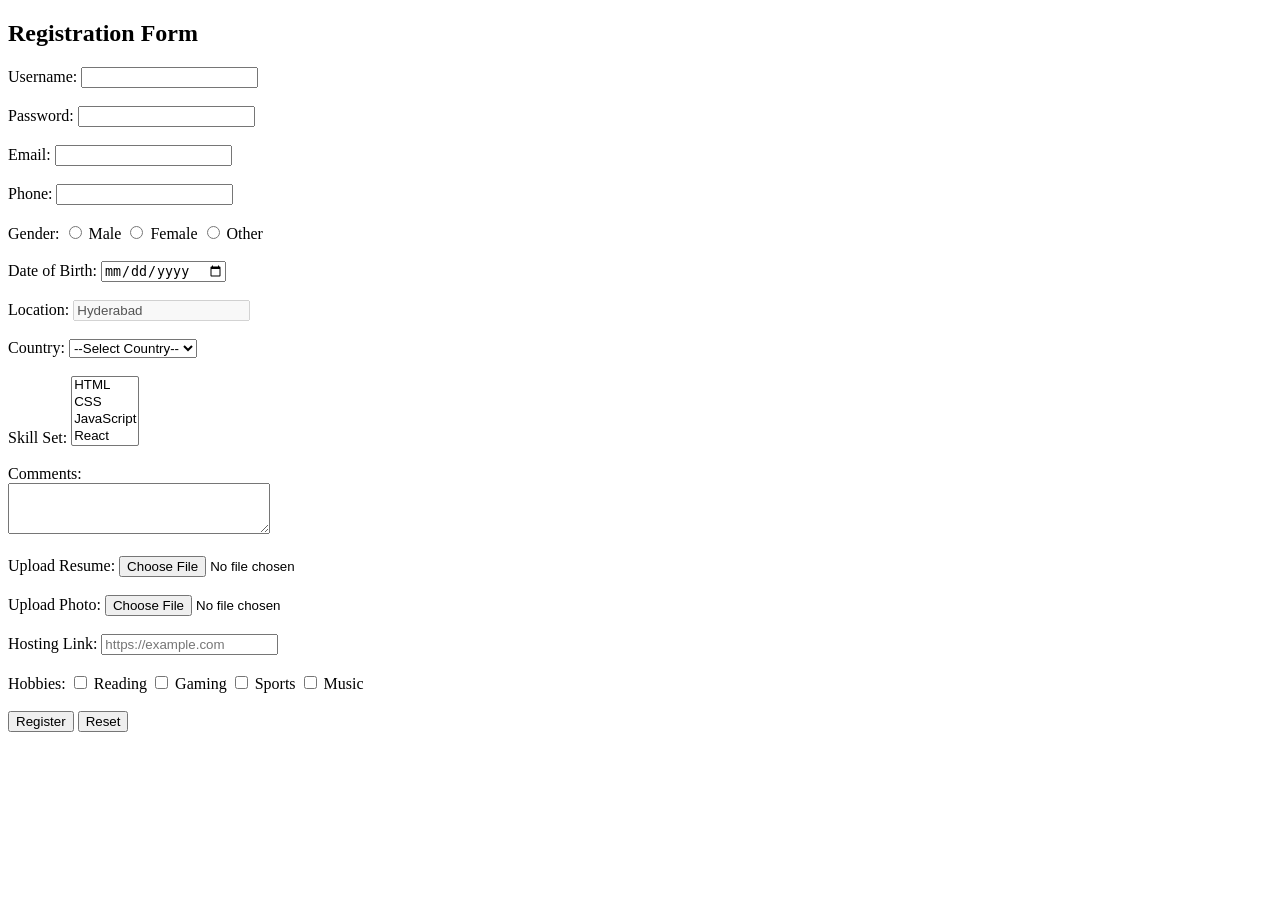
<file: index.html>
<!DOCTYPE html>
<html lang="en">
<head>
    <meta charset="UTF-8">
    <title>Registration Form</title>
</head>
<body>

    <h2>Registration Form</h2>

    <form action="#" method="post" enctype="multipart/form-data">

        <label>Username:</label>
        <input type="text" id="username" name="username" required>
        <br><br>

        <label>Password:</label>
        <input type="password" name="password" required>
        <br><br>

        <label>Email:</label>
        <input type="email" name="email" required>
        <br><br>

        <label>Phone:</label>
        <input type="number" name="phone" required>
        <br><br>

        <label>Gender:</label>
        <input type="radio" name="gender" value="Male"> Male
        <input type="radio" name="gender" value="Female"> Female
        <input type="radio" name="gender" value="Other"> Other
        <br><br>

        <label>Date of Birth:</label>
        <input type="date" name="dob">
        <br><br>

        <label>Location:</label>
        <input type="text" value="Hyderabad" disabled readonly>
        <br><br>

        <label>Country:</label>
        <select name="country">
            <option value="">--Select Country--</option>
            <option>India</option>
            <option>USA</option>
            <option>Canada</option>
            <option>Australia</option>
            <option>UK</option>
        </select>
        <br><br>

        <label>Skill Set:</label>
        <select name="skills" multiple>
            <option>HTML</option>
            <option>CSS</option>
            <option>JavaScript</option>
            <option>React</option>
        </select>
        <br><br>

        <label>Comments:</label><br>
        <textarea name="comments" rows="3" cols="30"></textarea>
        <br><br>

        <label>Upload Resume:</label>
        <input type="file" name="resume">
        <br><br>

        <label>Upload Photo:</label>
        <input type="file" name="photo">
        <br><br>

        <label>Hosting Link:</label>
        <input type="url" name="hostingLink" placeholder="https://example.com">
        <br><br>

        <label>Hobbies:</label>
        <input type="checkbox" name="hobbies" value="Reading"> Reading
        <input type="checkbox" name="hobbies" value="Gaming"> Gaming
        <input type="checkbox" name="hobbies" value="Sports"> Sports
        <input type="checkbox" name="hobbies" value="Music"> Music
        <br><br>

        <button type="submit">Register</button>
        <button type="reset">Reset</button>

    </form>

</body>
</html>
</file>
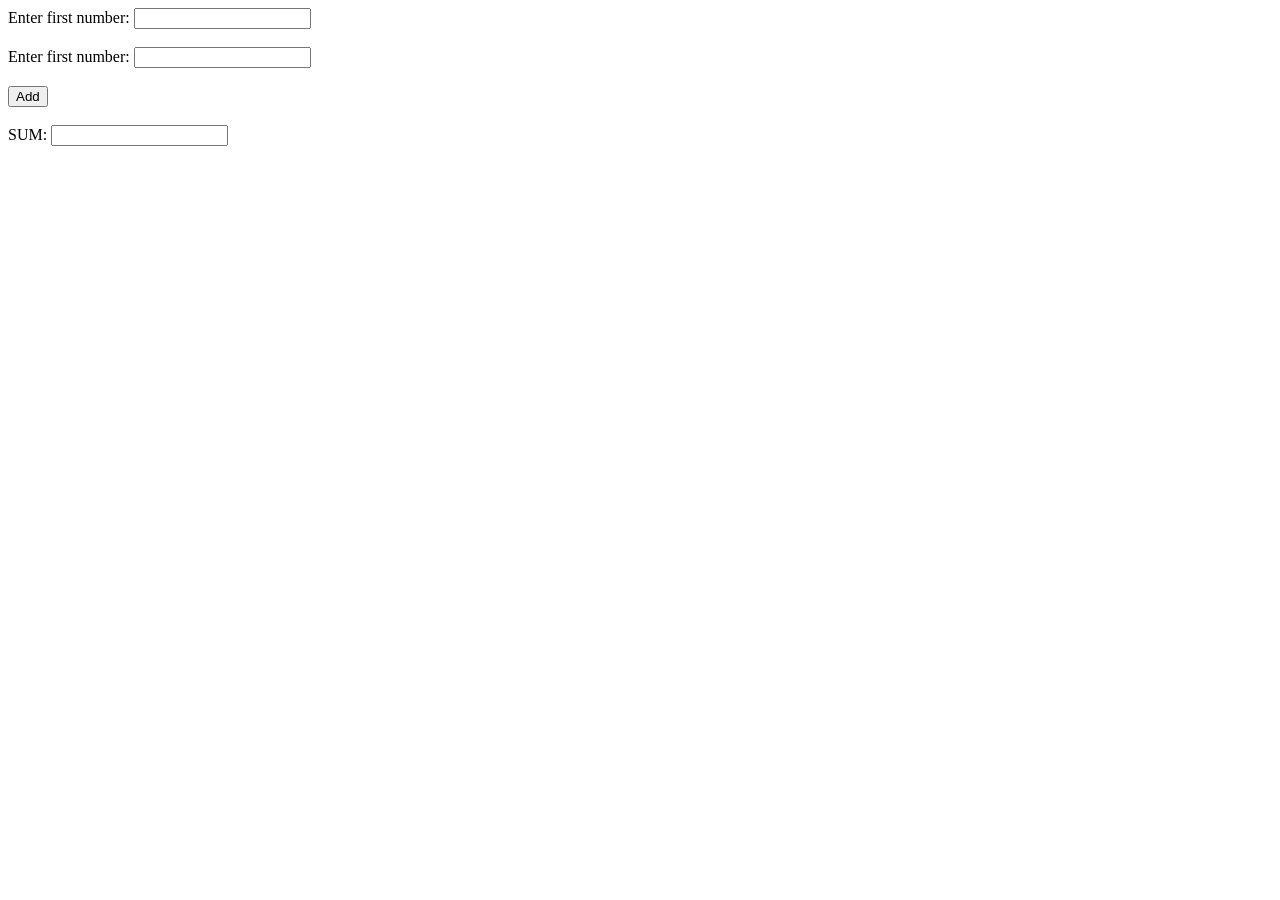
<file: js-basics/index.html>
<!DOCTYPE html>
<html lang="en">
<head>
    <meta charset="UTF-8">
    <meta name="viewport" content="width=device-width, initial-scale=1.0">
    <title>Document</title>
    <script>
        function add(){
            let n1 = document.getElementById("num1").value;
            let n2 = document.getElementById("num2").value;
            let sum = parseInt(n1) + parseInt(n2);
            document.getElementById("sum").value = sum;
        }
    </script>
</head>
<body>
    <label for="">Enter first number:</label>
    <input id="num1" type="number"> <br> <br>

    <label for="">Enter first number:</label>
    <input id="num2" type="number"> <br> <br>

    <button onclick="add()">Add</button> <br> <br>

    <label for="">SUM:</label>
    <input id="sum" type="text">
</body>
</html>
</file>
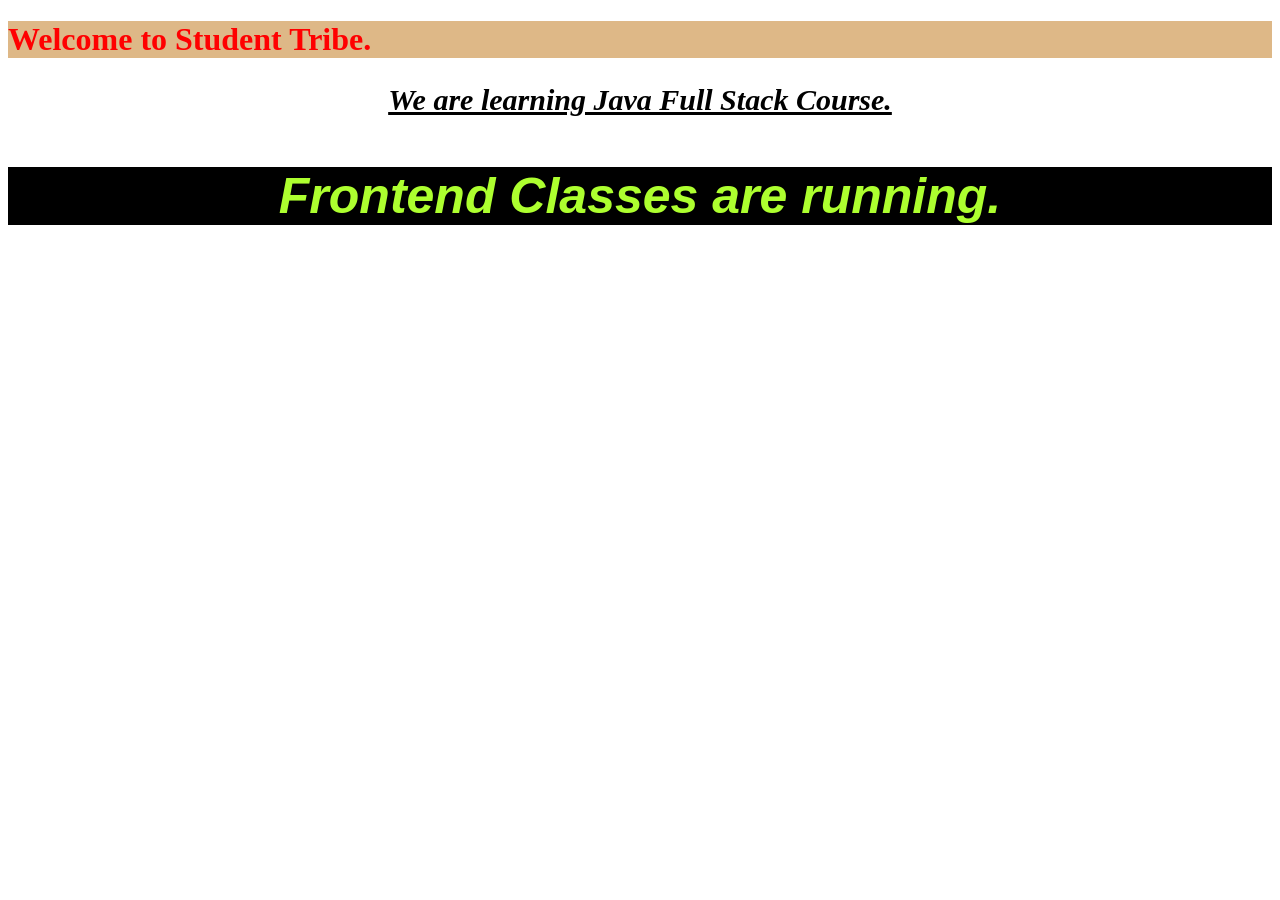
<file: selectors/selectors.html>
<!DOCTYPE html>
<html lang="en">
<head>
    <meta charset="UTF-8">
    <meta name="viewport" content="width=device-width, initial-scale=1.0">
    <title>Document</title>
    <link rel="stylesheet" href="selectors.css">
</head>
<body>
    <h1>Welcome to Student Tribe.</h1>
    <h2 class="myclass1 myclass2">We are learning Java Full Stack Course.</h2>
    <h3 id="myId">Frontend Classes are running.</h3>
</body>
</html>
</file>
<file: selectors/selectors.css>
h1{
    color: red;
    background-color: burlywood;
}

.myclass1{
    font-family: 'Times New Roman', Times, serif;
    font-size: 30px;
    font-weight: bold;
    font-style: italic;
}

.myclass2{
    text-align: center;
    text-decoration: underline;
}

#myId{
    color: greenyellow;
    background-color: black;
    text-align: center;
    text-decoration: solid;
    font-size: 50px;
    font-family: Arial, Helvetica, sans-serif;
    font-weight: bold;
    font-style: italic;
}
</file>
